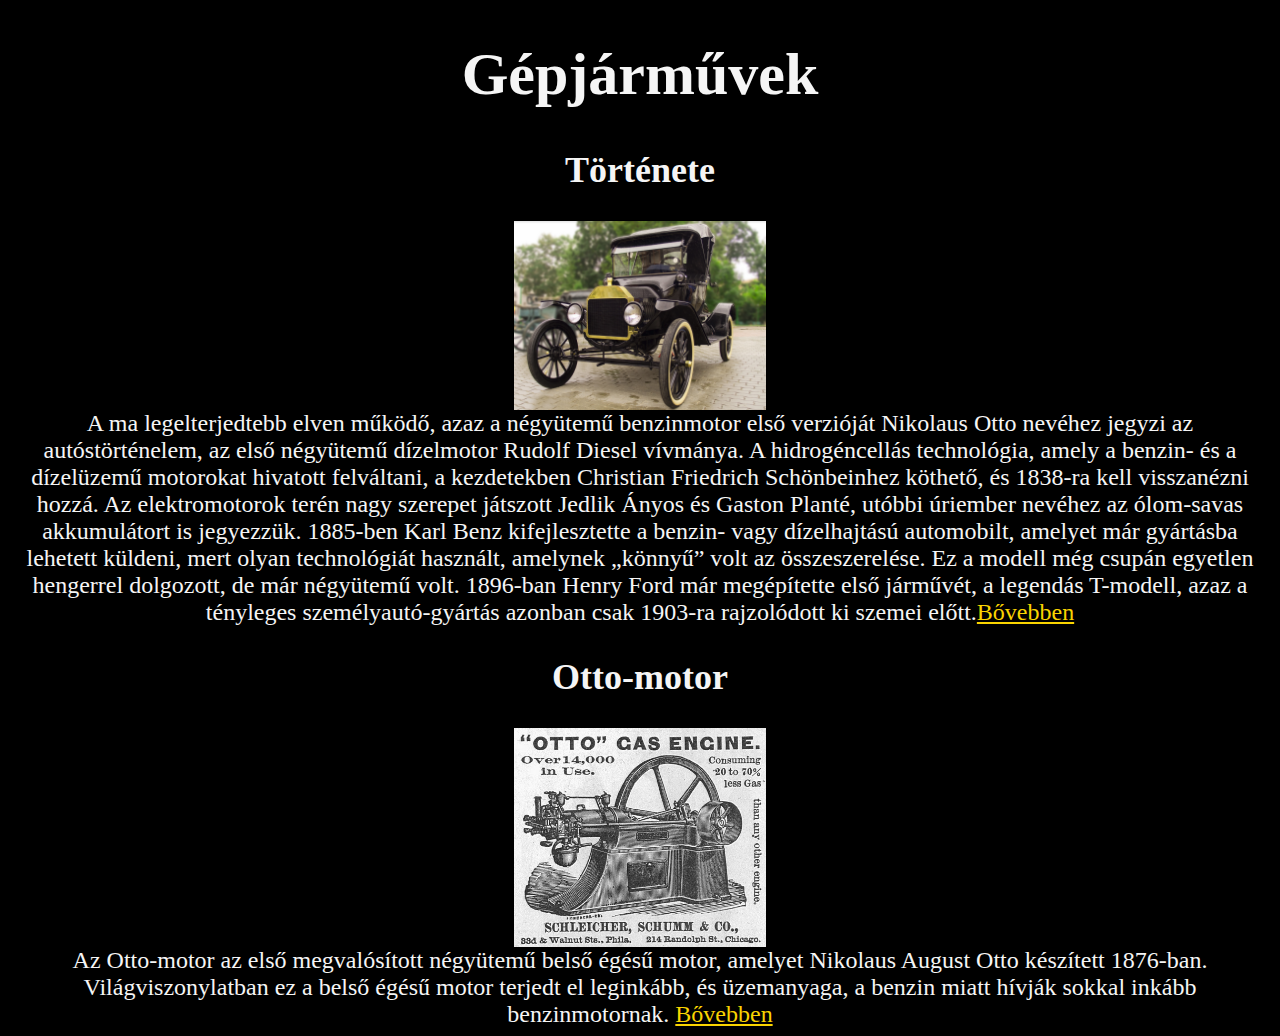
<file: index.html>
<!DOCTYPE html>
<html lang="en">
<head>
    <link rel="stylesheet" href="kocsi.css">
    <meta charset="UTF-8">
    <meta name="viewport" content="width=device-width, initial-scale=1.0">
    <title>Gépjárművek</title>
</head>
<body>
    <h1>Gépjárművek</h1>
    <h2>Története</h2>
    <a href="https://bcmagazin.hu/2019/10/03/az-autogyartas-tortenete/" target="_blank"><img src="tmodel.png"  alt="tmodel" class="center"></a>
    <p2>A ma legelterjedtebb elven működő, azaz a négyütemű benzinmotor első verzióját Nikolaus Otto nevéhez jegyzi az autóstörténelem, az első négyütemű dízelmotor Rudolf Diesel vívmánya. A hidrogéncellás technológia, amely a benzin- és a dízelüzemű motorokat hivatott felváltani, a kezdetekben Christian Friedrich Schönbeinhez köthető, és 1838-ra kell visszanézni hozzá. Az elektromotorok terén nagy szerepet játszott Jedlik Ányos és Gaston Planté, utóbbi úriember nevéhez az ólom-savas akkumulátort is jegyezzük.
        1885-ben Karl Benz kifejlesztette a benzin- vagy dízelhajtású automobilt, amelyet már gyártásba lehetett küldeni, mert olyan technológiát használt, amelynek „könnyű” volt az összeszerelése. Ez a modell még csupán egyetlen hengerrel dolgozott, de már négyütemű volt. 1896-ban Henry Ford már megépítette első járművét, a legendás T-modell, azaz a tényleges személyautó-gyártás azonban csak 1903-ra rajzolódott ki szemei előtt.<a href="https://bcmagazin.hu/2019/10/03/az-autogyartas-tortenete/" target="_blank" class="white">Bővebben</a></p2>
    <h2>Otto-motor</h2>
   <a href="https://hu.wikipedia.org/wiki/Otto-motor" target="_blank"> <img src="ottoengine.jpg"  alt="ottoengine" class="center" ></a>
    <p3>Az Otto-motor az első megvalósított négyütemű belső égésű motor, amelyet Nikolaus August Otto készített 1876-ban. Világviszonylatban ez a belső égésű motor terjedt el leginkább, és üzemanyaga, a benzin miatt hívják sokkal inkább benzinmotornak. <a href="https://hu.wikipedia.org/wiki/Otto-motor" target="_blank" class="white">Bővebben</a></p3>
    
</body>
</html>
</file>
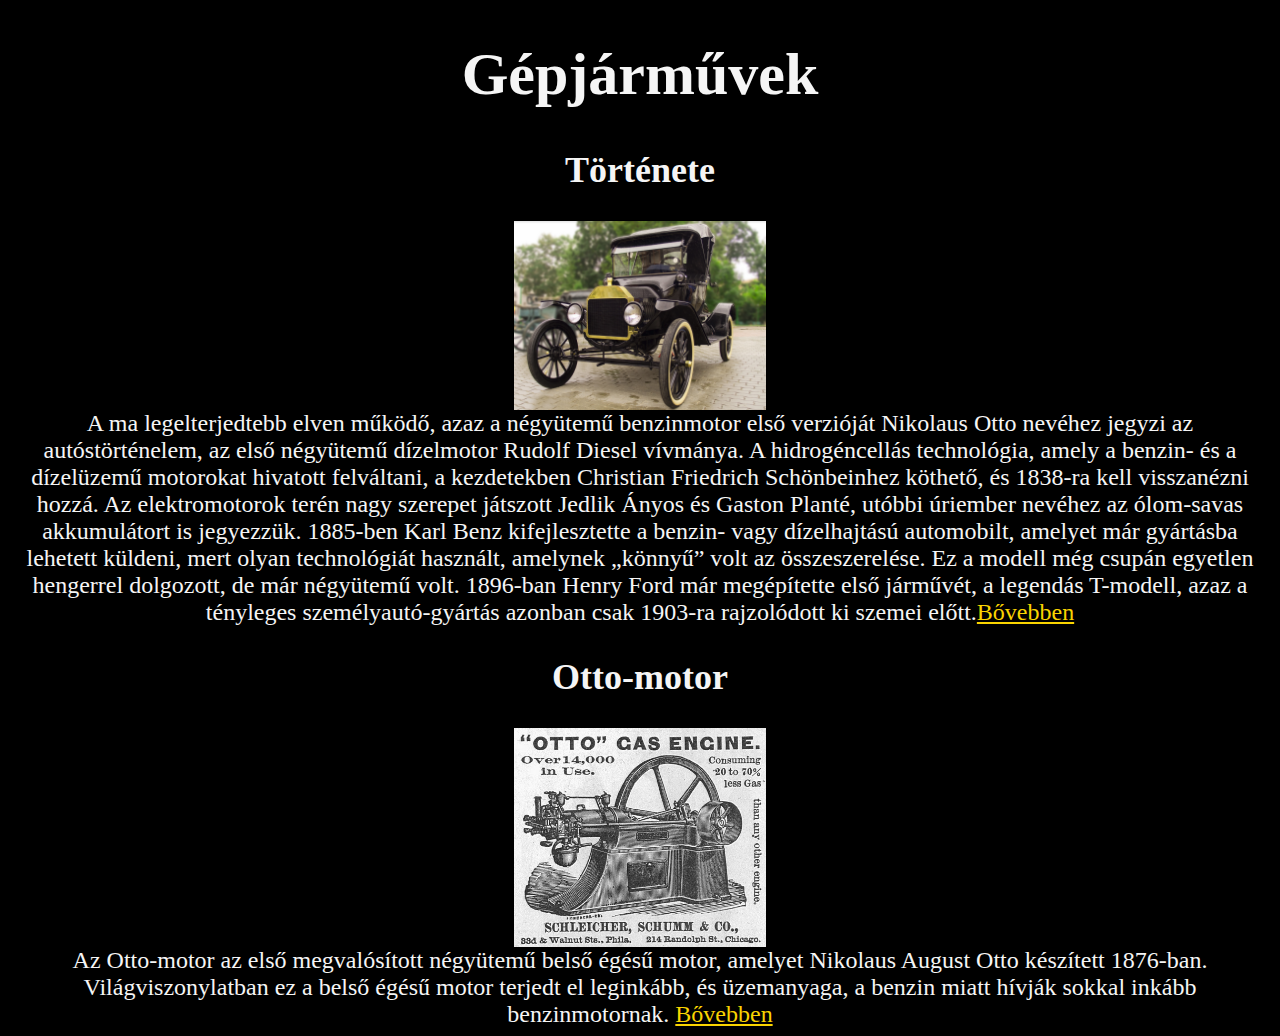
<file: kocsi.html>
<!DOCTYPE html>
<html lang="en">
<head>
    <link rel="stylesheet" href="kocsi.css">
    <meta charset="UTF-8">
    <meta name="viewport" content="width=device-width, initial-scale=1.0">
    <title>Gépjárművek</title>
</head>
<body>
    <h1>Gépjárművek</h1>
    <h2>Története</h2>
    <a href="https://bcmagazin.hu/2019/10/03/az-autogyartas-tortenete/" target="_blank"><img src="tmodel.png"  alt="tmodel" class="center"></a>
    <p2>A ma legelterjedtebb elven működő, azaz a négyütemű benzinmotor első verzióját Nikolaus Otto nevéhez jegyzi az autóstörténelem, az első négyütemű dízelmotor Rudolf Diesel vívmánya. A hidrogéncellás technológia, amely a benzin- és a dízelüzemű motorokat hivatott felváltani, a kezdetekben Christian Friedrich Schönbeinhez köthető, és 1838-ra kell visszanézni hozzá. Az elektromotorok terén nagy szerepet játszott Jedlik Ányos és Gaston Planté, utóbbi úriember nevéhez az ólom-savas akkumulátort is jegyezzük.
        1885-ben Karl Benz kifejlesztette a benzin- vagy dízelhajtású automobilt, amelyet már gyártásba lehetett küldeni, mert olyan technológiát használt, amelynek „könnyű” volt az összeszerelése. Ez a modell még csupán egyetlen hengerrel dolgozott, de már négyütemű volt. 1896-ban Henry Ford már megépítette első járművét, a legendás T-modell, azaz a tényleges személyautó-gyártás azonban csak 1903-ra rajzolódott ki szemei előtt.<a href="https://bcmagazin.hu/2019/10/03/az-autogyartas-tortenete/" target="_blank" class="white">Bővebben</a></p2>
    <h2>Otto-motor</h2>
   <a href="https://hu.wikipedia.org/wiki/Otto-motor" target="_blank"> <img src="ottoengine.jpg"  alt="ottoengine" class="center" ></a>
    <p3>Az Otto-motor az első megvalósított négyütemű belső égésű motor, amelyet Nikolaus August Otto készített 1876-ban. Világviszonylatban ez a belső égésű motor terjedt el leginkább, és üzemanyaga, a benzin miatt hívják sokkal inkább benzinmotornak. <a href="https://hu.wikipedia.org/wiki/Otto-motor" target="_blank" class="white">Bővebben</a></p3>
    
</body>
</html>
</file>
<file: kocsi.css>
h1{
    text-align: center;
    font-size: 250%;
    

    
}
body{
    text-align: center;
    background-color: black;
    image-resolution: auto;
    border-image-width: auto;
    font-size: 150%;
    color: whitesmoke;
}

.center{
    display: block;
    margin-left: auto;
    margin-right: auto;
    width: 20%;
}
.white{
    color:rgb(250, 212, 0);
    
}
</file>
